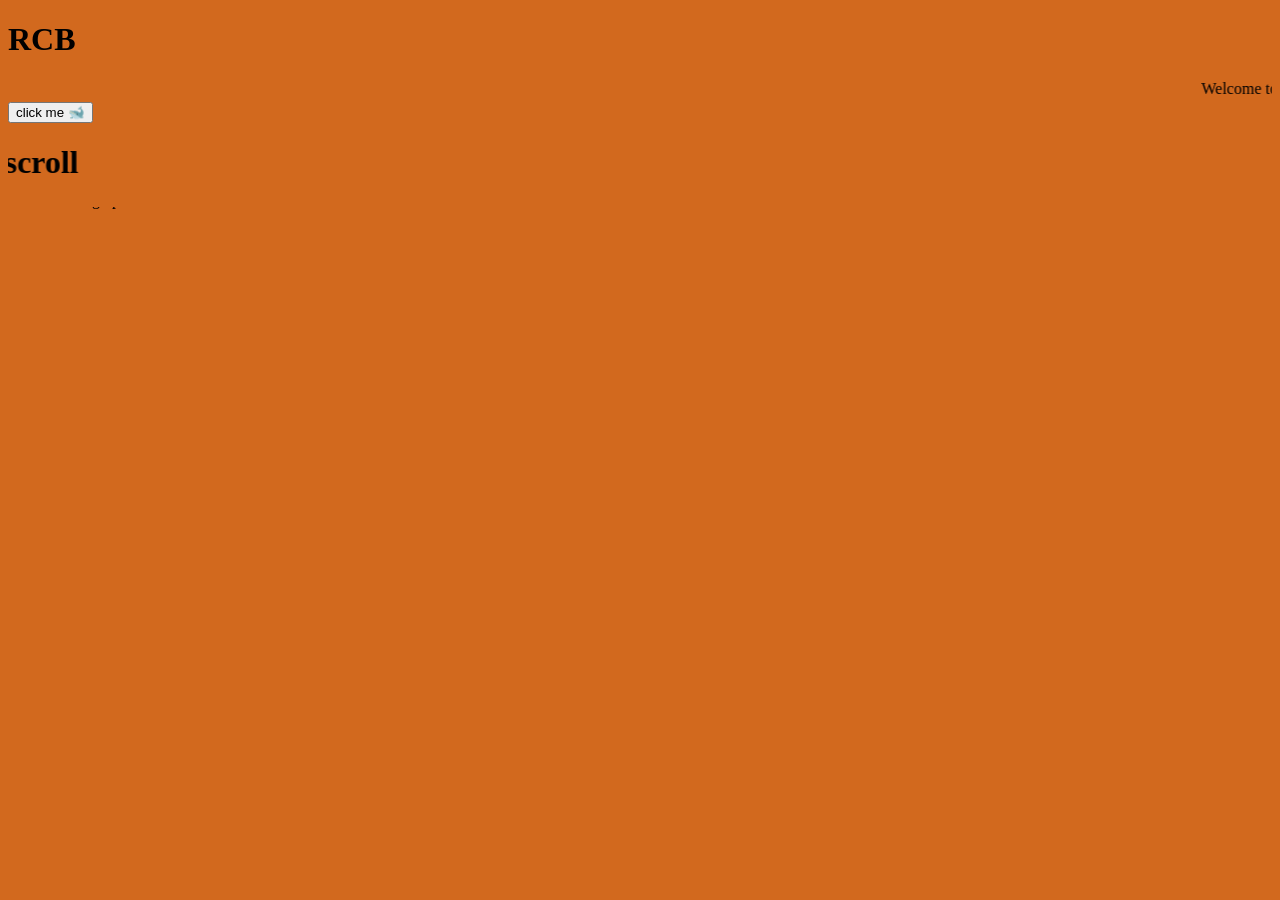
<file: 01/index.html>
<!DOCTYPE html>
<html lang="en">
<head>
    <meta charset="UTF-8">
    <meta name="viewport" content="width=device-width, initial-scale=1.0">
    <title>RCB</title>
    <link rel="stylesheet" href="style.css">
</head>
<body>
     <h1>RCB</h1>
     <marquee right>Welcome to RCB Fan Page!</marquee>
    <button onclick="alert('hey  India !!!')">click me 🐋</button>
    <!-- Direction -->
    <marquee direction="right"><h1>right side scroll</h1> </marquee>
    <marquee direction="up">RCB scrolling up</marquee>
    <script>
        alert('hey rcbien  !!!')
        console.log("is sala cup namdu")
    </script>
    <script src="p3.js"></script>
</body>
</html>
</file>
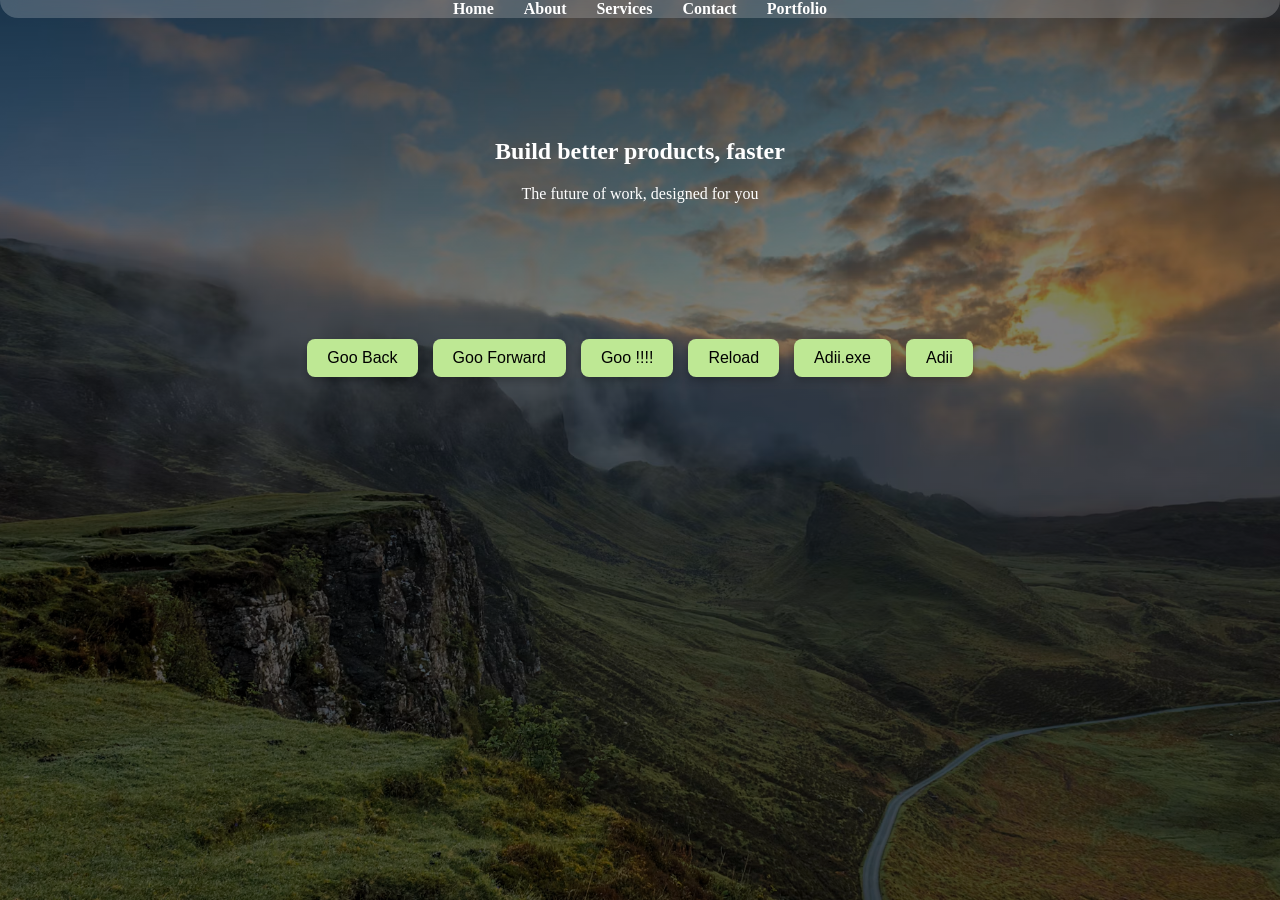
<file: Test/index.html>
<!DOCTYPE html>
<html lang="en">
<head>
    <meta charset="UTF-8">
    <meta name="viewport" content="width=device-width, initial-scale=1.0">
    <title>Nature</title>
    <style>
        body {
             background: linear-gradient(rgba(0,0,0,0.5), rgba(0,0,0,0.5)),url("forest.jpg");
             background-size: cover;
             background-position: center;
             background-attachment: fixed;
             margin: 0;
             height: 100vh;


             .navbar {
            background: rgba(255,255,255,0.2);
            backdrop-filter: blur(10px); /* glassy blur */
            border-radius: 0 0 20px 20px;
            }

            .navbar ul {
             list-style: none;
             margin: 0;
             padding: 0;
             display: flex;     /* items ek line me */
             justify-content: center; /* center align */
             }

            .navbar ul li {
             margin: 0 15px;
            }

            .navbar ul li a {
            text-decoration: none;
            color: #fff;
            font-weight: bold;
            transition: color 0.3s;
            }

            .navbar ul li a:hover {
             color: #00ffff; /* hover effect */
            }
            

            .hero {
             text-align: center;
             color: #fff;
             padding: 100px 20px;
            
            }
            .hero .btn {
             background: #00ffff;
             color: #000;
             padding: 10px 20px;
             border-radius: 5px;
             text-decoration: none;
            }
            

            }
           .button-group {
  display: flex;              /* sab buttons ek line me */
  flex-wrap: wrap;            /* agar jagah kam ho toh next line me chale */
  gap: 15px;                  /* buttons ke beech ka space */
  justify-content: center;    /* center align */
  margin-top: 20px;
}

.btn {
  background-color: rgb(190, 232, 148);
  color: black;
  padding: 10px 20px;
  border: none;
  border-radius: 8px;
  cursor: pointer;
  font-size: 16px;
  box-shadow: 0 4px 6px rgba(0,0,0,0.2);
  transition: transform 0.2s ease, background 0.3s ease;
}

.btn:hover {
  background-color: rgb(150, 210, 120); /* hover pe thoda dark */
  transform: translateY(-2px);          /* thoda upar uthta hai */
}

}
button:hover {
  transform: scale(1.05);      /* Slight zoom on hover */
}



    </style>
</head>

                    <body>
                        <nav class ="navbar">
                            <ul>

      <li><a href="index.html">Home</a></li>
      <li><a href="about.html">About</a></li>
      <li><a href="Services.html">Services</a></li>
      <li><a href="Contact.html">Contact</a></li>
      <li><a href="https://guns.lol/adiii.exe">Portfolio</a></li>
      

                            </ul>


                        </nav>
                    <section class="hero">

                    <h1>Build better products, faster</h1>
                    <p>The future of work, designed for you</p>
                    
                    </section>
<div class="button-group">
  <button onclick="history.back()" class="btn">Goo Back</button>
  <button onclick="history.forward()" class="btn">Goo Forward</button>
  <button onclick="history.go(2)" class="btn">Goo !!!!</button>
  <button onclick="location.reload()" class="btn">Reload</button>
  <button onclick="window.location.replace('home.html')" class="btn">Adii.exe</button>
  <button onclick="location.assign('about.html')" class="btn">Adii</button>
</div>

                    </body>

                    <script>
                        let parent = document;
                        let bodyelement = document.body;
                        let haidelement = document.head;

                        // let bodychild =bodyelement.childNodes
                        // let bodychild =bodyelement.children
                        let firstchild =bodyelement.firstElementChild;
                        console.log(firstchild)

                        const a= document.getElementsByTagName("li")
                        const b =document.querySelectorAll("li")



                        console.log(b)



                    </script>
</html>
</file>
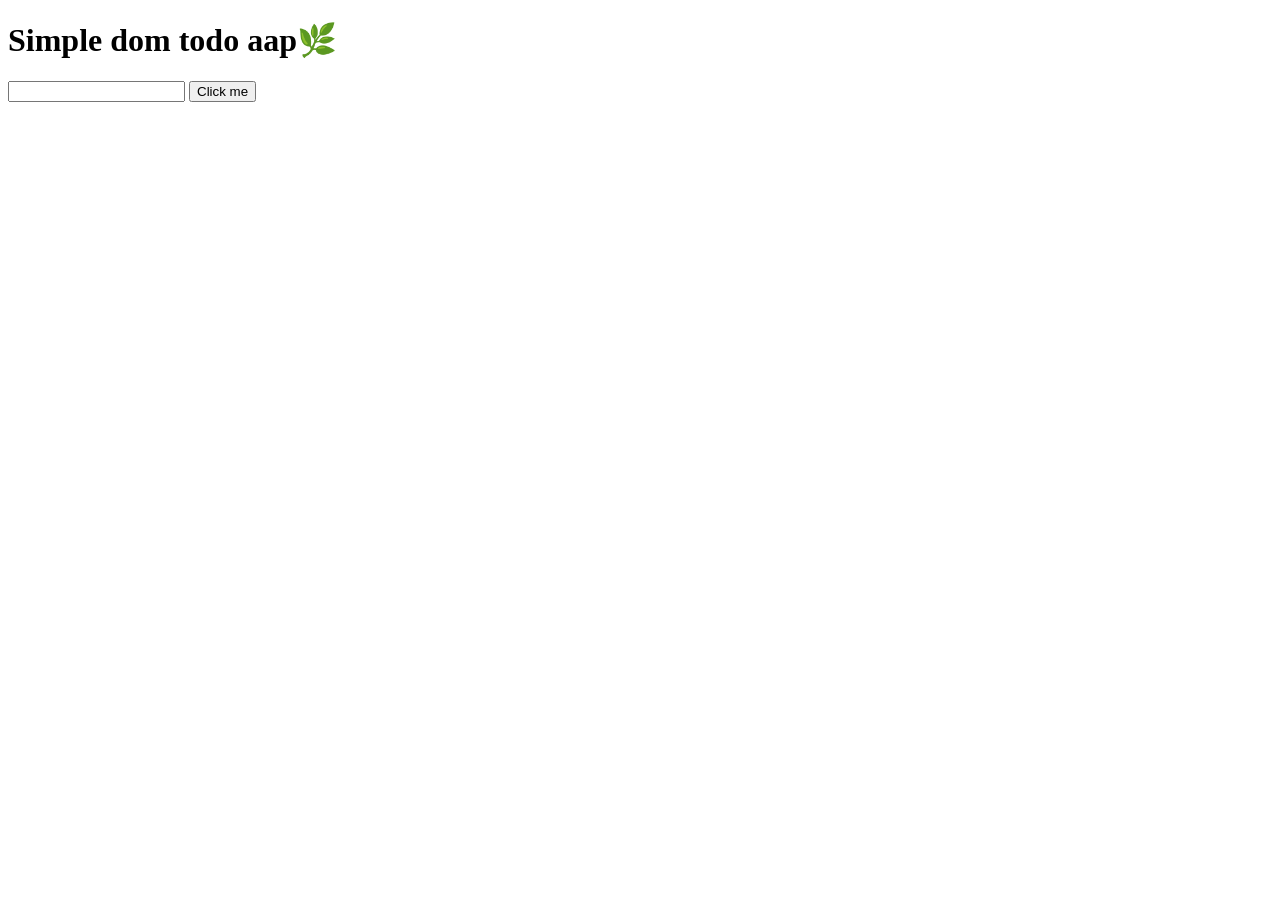
<file: Test02/index.html>
<!DOCTYPE html>
<html lang="en">
<head>
    <meta charset="UTF-8">
    <meta name="viewport" content="width=device-width, initial-scale=1.0">
    <title>hey Adii</title>
</head>
<body>
    <dev>
        <h1>Simple dom todo aap🌿</h1>
        <input type="text" id="inputfield"/>
        <button class="btn">Click me</button>
        <dev class="todolestelmen"></dev>
        <P id="todofirst"></P>
        

    </dev>
    <script>
        let inputelm =document.getElementById("inputfield")
        let clickbtn =document.querySelector(".btn")
        let todofirst =document.getElementById("todofirst")
        
        const addTodo =()=>{
            console.log(inputelm.value)
        }



        clickbtn.addEventListener('click',()=>{
            addTodo()
        })

    </script>
    
</body>
</html>
</file>
<file: 01/style.css>
body{
    background-color: chocolate;
};
</file>
